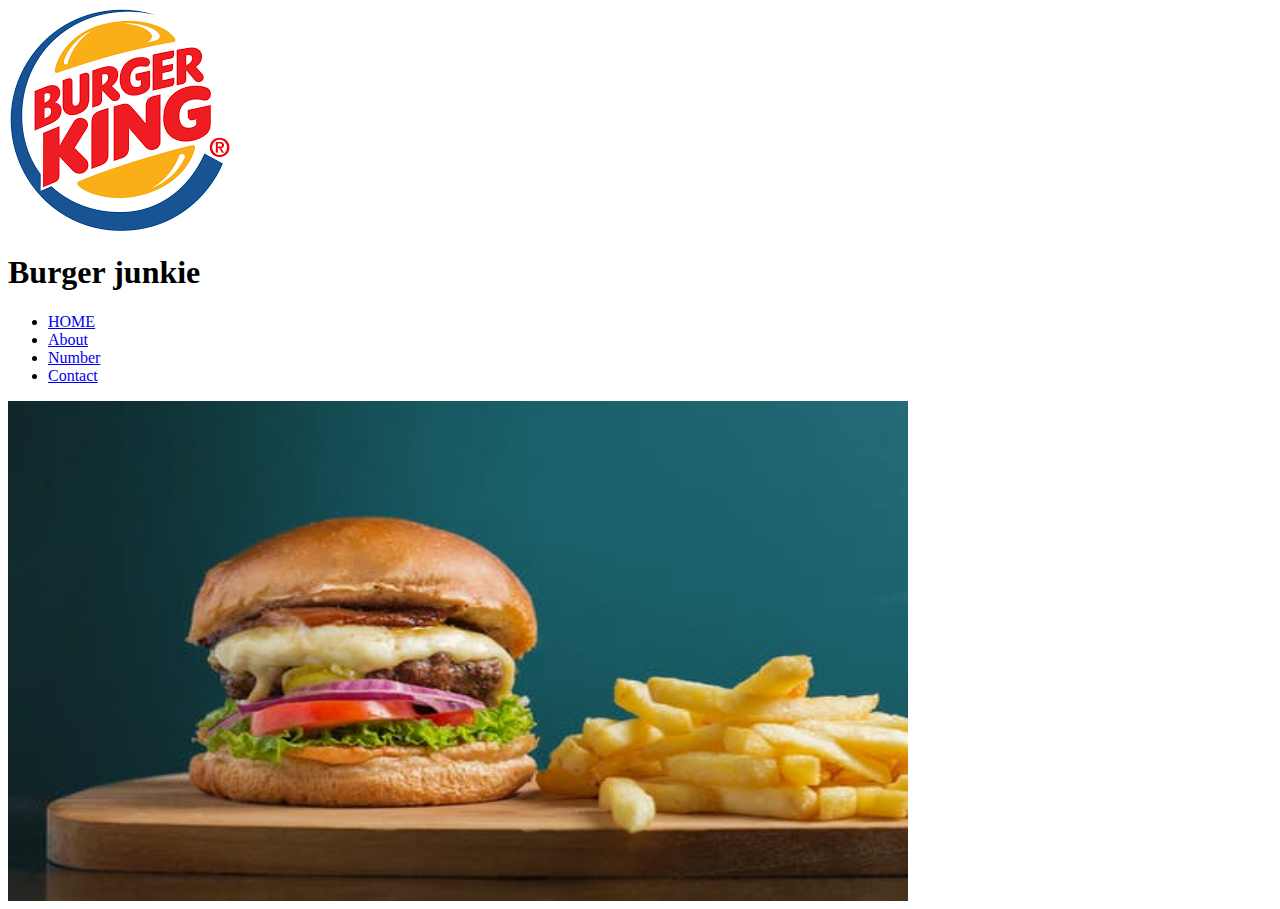
<file: index.html>
<html>
    <head>
        <title>
            first project 
        </title>
    
    </head>
    <body>
        <img src="logo.png" alt="image"> 
        <h1> Burger junkie  </h1>
        
        <ul>
            <li> <a href="home.html">HOME</a></li>
            <li> <a href="About.html">About</a></li>
            <li> <a href="Number.html">Number</a></li>
            <li> <a href="Contact.html">Contact</a></li>
        </ul>

      <img src="imagee/WildSalmon.jpeg" alt="sawir" width="900" height="500"> <br> 

     

      


    </body>
</html>
</file>
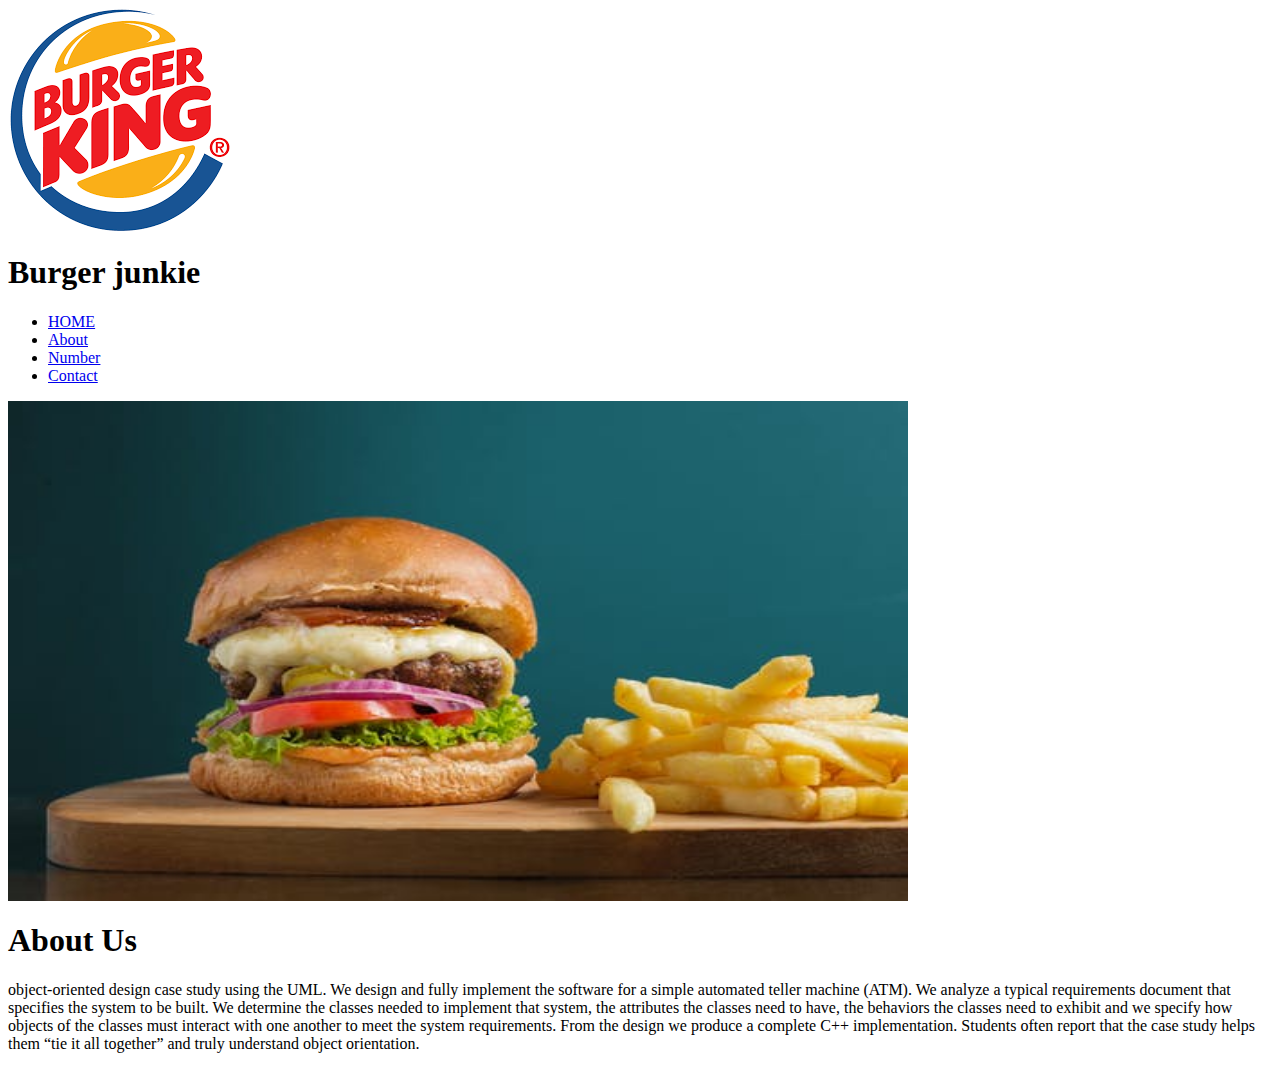
<file: About.html>
<html>
    <head>
        <title>
            first project 
        </title>
    </head>
    <body>
        <img src="logo.png" alt="image"> 
        <h1> Burger junkie  </h1>
        
        <ul>
            <li> <a href="home.html">HOME</a></li>
            <li> <a href="About.html">About</a></li>
            <li> <a href="Number.html">Number</a></li>
            <li> <a href="Contact.html">Contact</a></li>
        </ul>

      <img src="imagee/WildSalmon.jpeg" alt="sawir" width="900" height="500"> <br> 

      <h1> <b> About Us </b></h1>

     <p> object-oriented design case study using the UML. We design and
        fully implement the software for a simple automated teller machine
        (ATM). We analyze a typical requirements document that specifies
        the system to be built. We determine the classes needed to
        implement that system, the attributes the classes need to have, the
        behaviors the classes need to exhibit and we specify how objects
        of the classes must interact with one another to meet the system
        requirements. From the design we produce a complete C++
        implementation. Students often report that the case study helps
        them “tie it all together” and truly understand object orientation.
        </p> 

    </body>
</html>
</file>
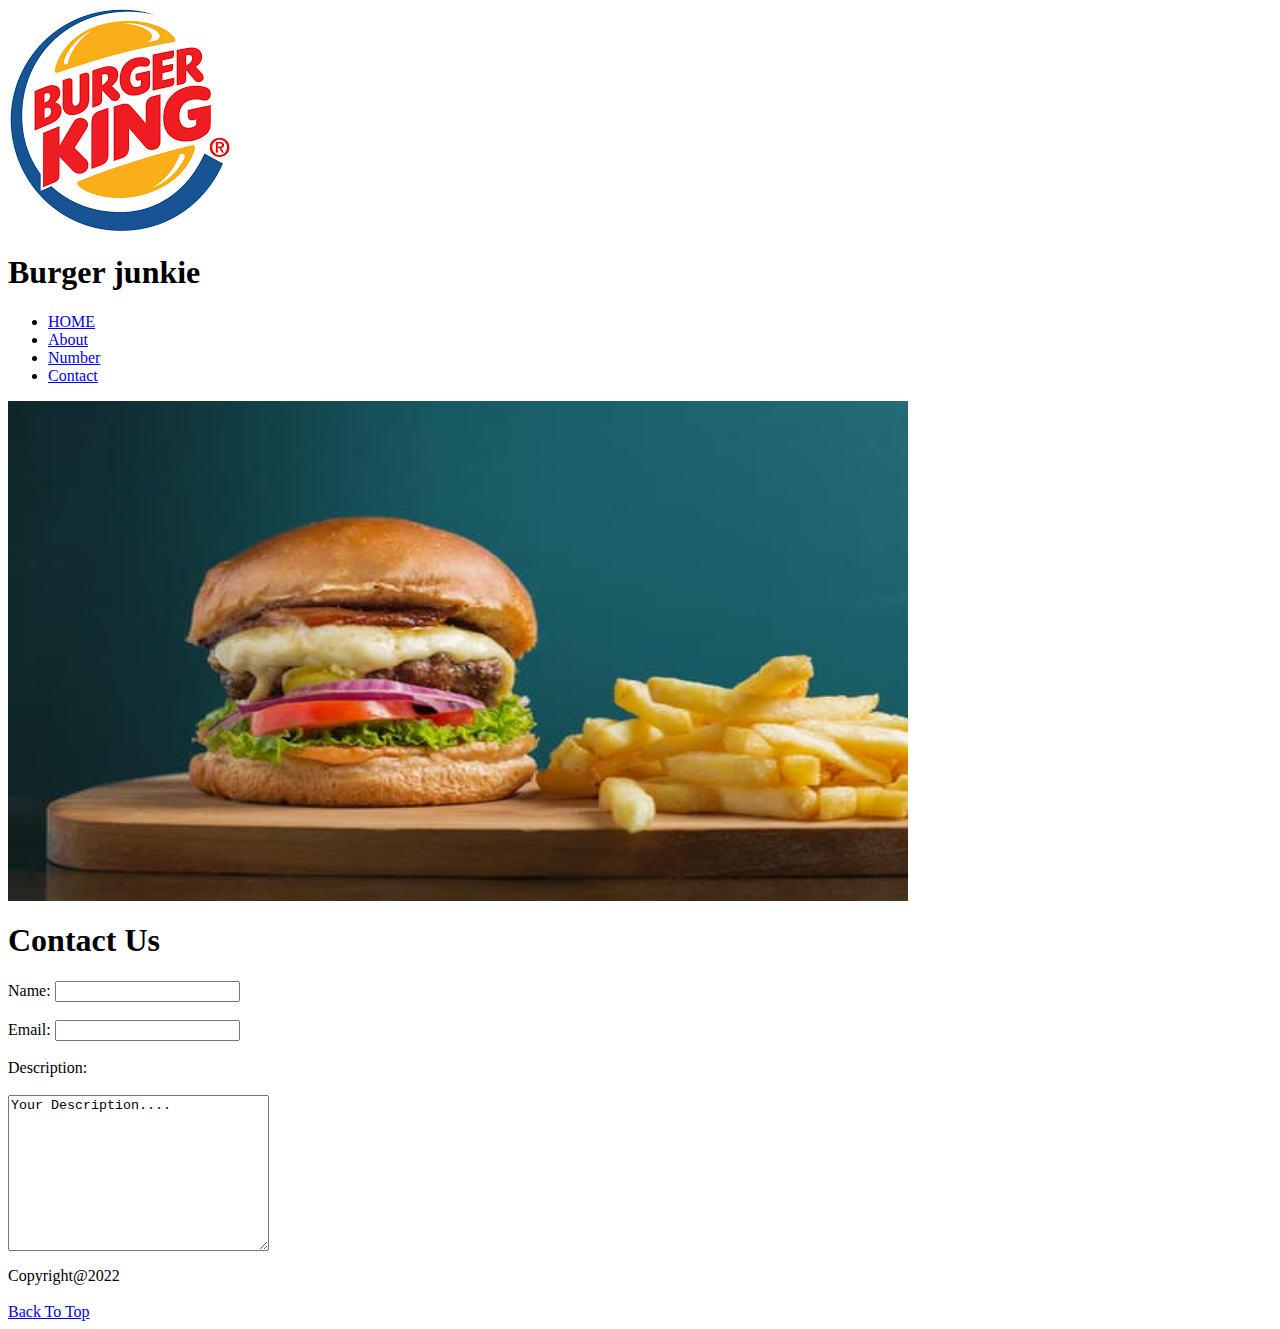
<file: Contact.html>
<html>
    <head>
        <title>
            first project 
        </title>
    </head>
    <body>
        <img src="logo.png" alt="image"> 
        <h1> Burger junkie  </h1>
        
        <ul>
            <li> <a href="home.html">HOME</a></li>
            <li> <a href="About.html">About</a></li>
            <li> <a href="Number.html">Number</a></li>
            <li> <a href="Contact.html">Contact</a></li>
        </ul>

      <img src="imagee/WildSalmon.jpeg" alt="sawir" width="900" height="500"> <br> 

       <h1> Contact Us </h1>
       <form>
           <label for="name">Name:</label>
           <input type="text" id=" name" > <br> <br>

           <label for="email">Email: </label>
           <input type="email" id="mail" > <br><br>

           <label for="Description">Description:</label><br><br>

<textarea name="Description" rows="10" cols="30">
Your Description....  
</textarea>

       </form>


       <footer> Copyright@2022 </footer><br>

       

       <a href="index.html">Back To Top </a>

    </body>
</html>
</file>
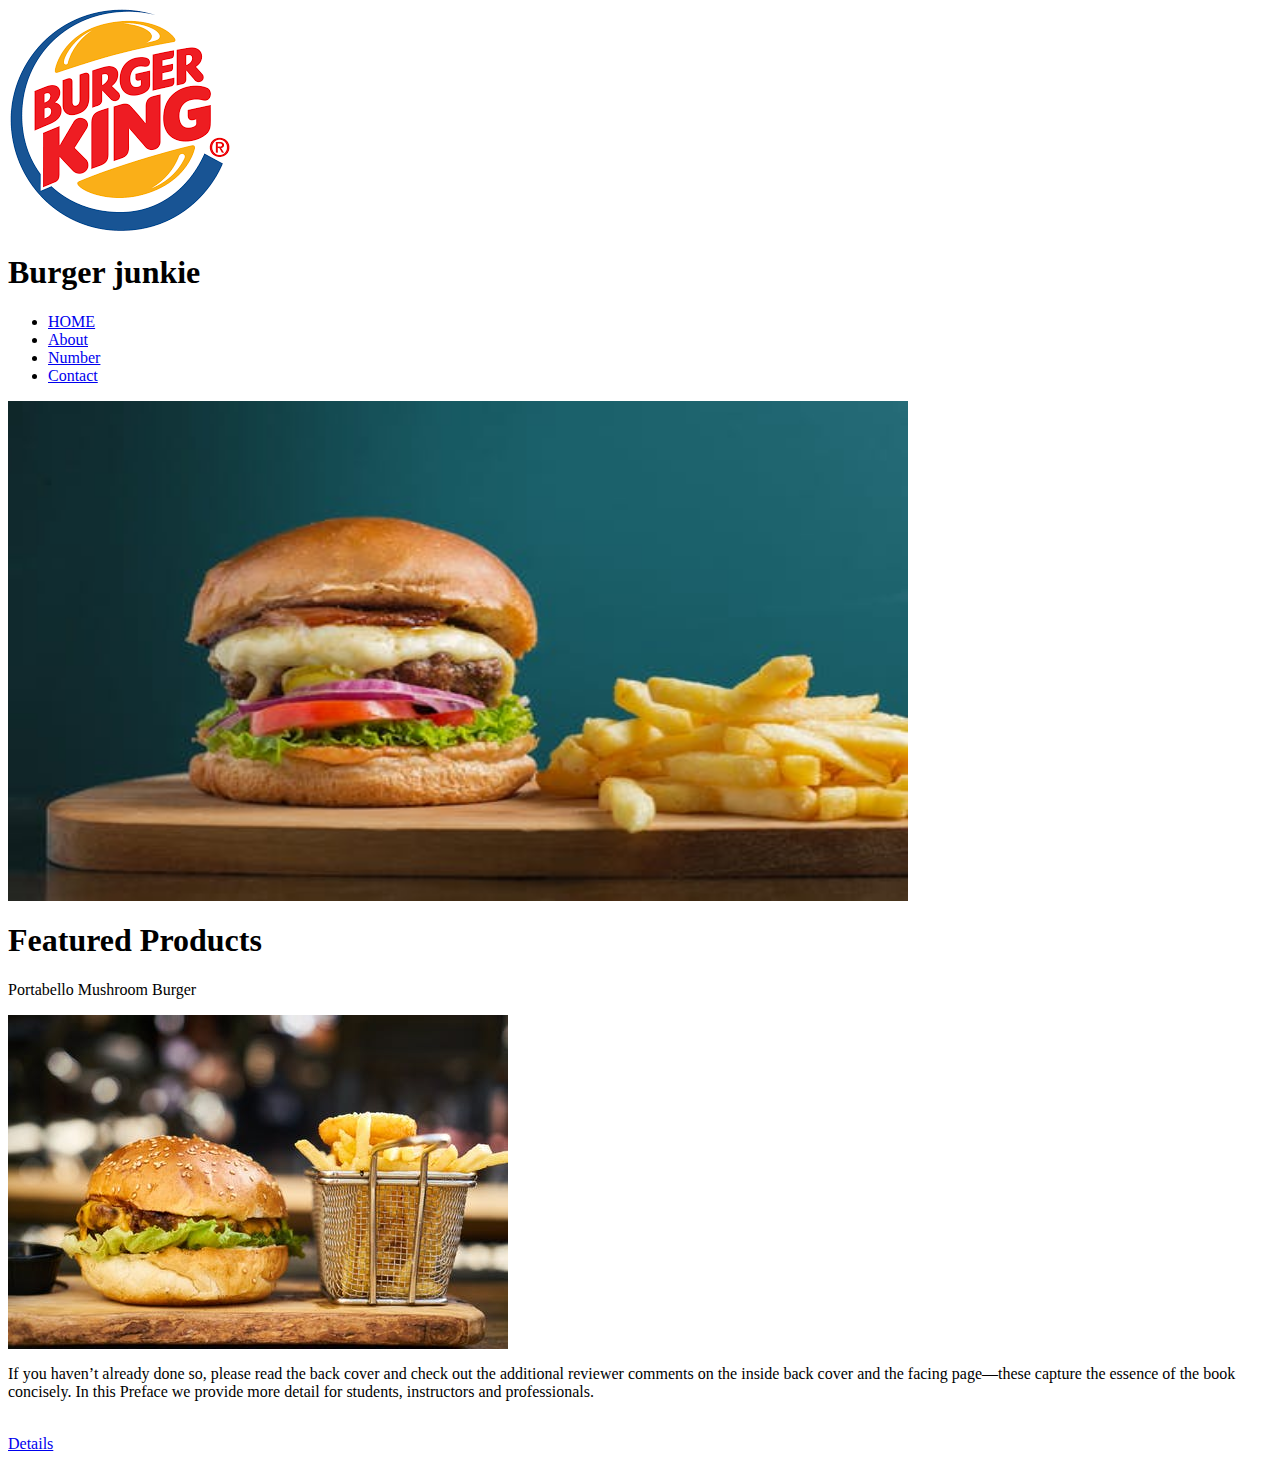
<file: home.html>
<html>
    <head>
        <title>
            first project 
        </title>
    </head>
    <body>
        <img src="logo.png" alt="image"> 
        <h1> Burger junkie  </h1>
        
        <ul>
            <li> <a href="home.html">HOME</a></li>
            <li> <a href="About.html">About</a></li>
            <li> <a href="Number.html">Number</a></li>
            <li> <a href="Contact.html">Contact</a></li>
        </ul>

      <img src="imagee/WildSalmon.jpeg" alt="sawir" width="900" height="500"> <br> 

       <h1> Featured Products</h1>
       <p> Portabello Mushroom Burger</p>

        <img src="imagee/mushroom.jpeg" alt="picture" > <br>

        <p> If you haven’t already done so, please read the back cover and check
            out the additional reviewer comments on the inside back cover and
            the facing page—these capture the essence of the book concisely. In
            this Preface we provide more detail for students, instructors and
            professionals. </p> <br>

         <a href="https://www.detole.com/" target="_blank"> Details</a>
    </body>
</html>
</file>
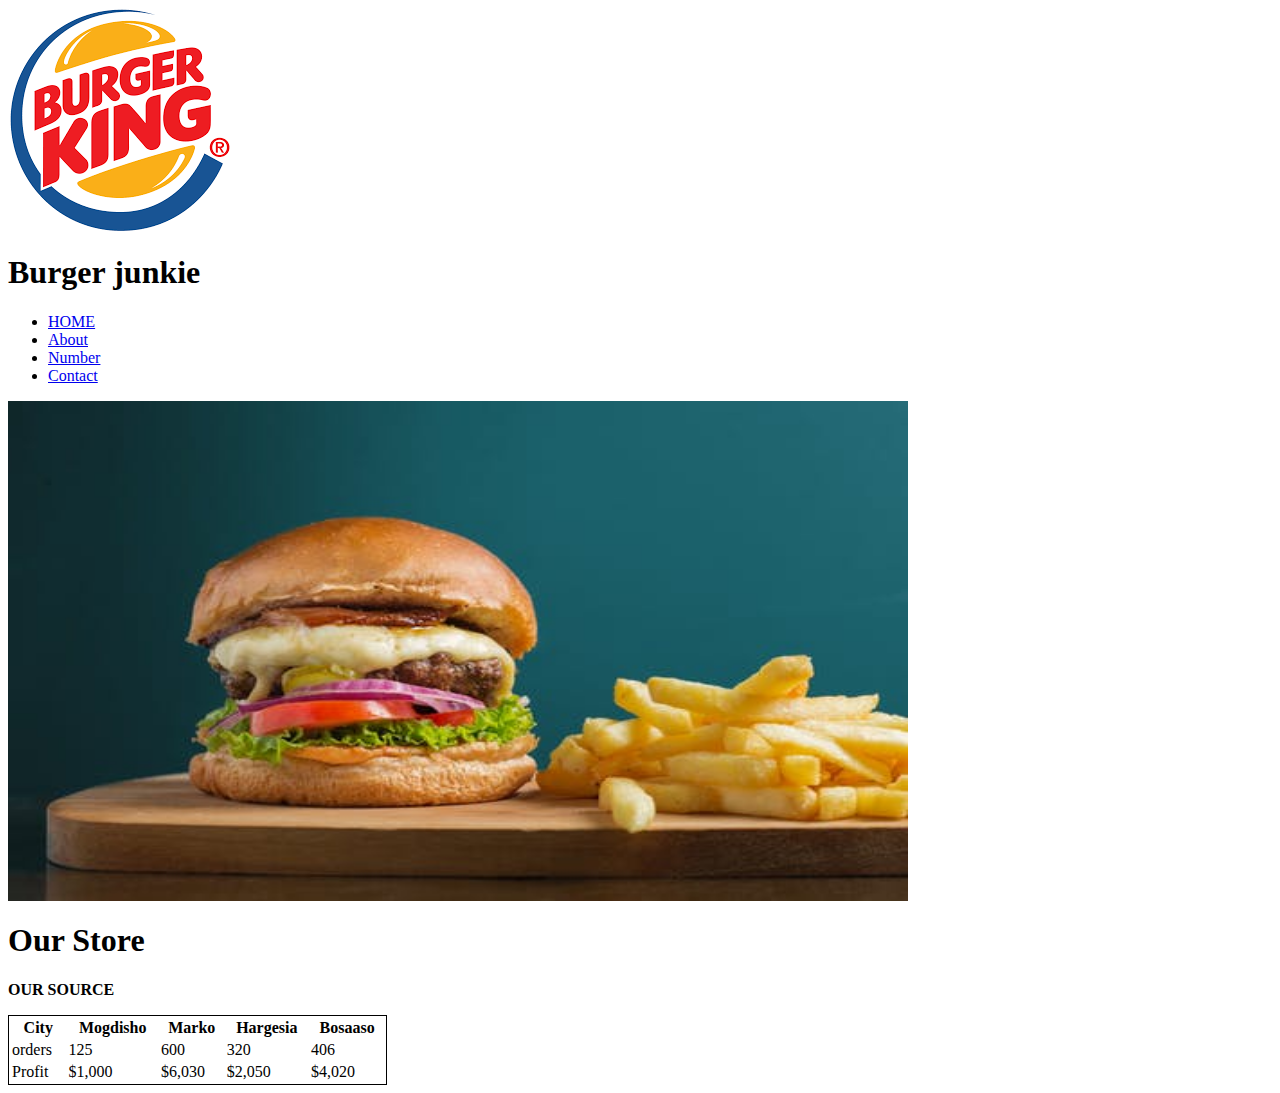
<file: number.html>
<html>
    <head>
        <title>
            first project 
        </title>
    </head>
    <body>
        <img src="logo.png" alt="image"> 
        <h1> Burger junkie  </h1>
        
        <ul>
            <li> <a href="home.html">HOME</a></li>
            <li> <a href="About.html">About</a></li>
            <li> <a href="Number.html">Number</a></li>
            <li> <a href="Contact.html">Contact</a></li>
        </ul>

      <img src="imagee/WildSalmon.jpeg" alt="sawir" width="900" height="500"> <br> 

       <h1> Our Store </h1>
  
       <p> <b> OUR SOURCE </b></p>
       <table style="border:1px solid black; width:30%">
           <tr>
         <th> City </th>
         <th> Mogdisho </th>
         <th> Marko </th>
         <th> Hargesia </th>
         <th> Bosaaso </th>
            </tr>
          
         <tr>
             <td>orders</td>
             <td> 125</td>
             <td>600</td>
             <td>320</td>
             <td>406 </td>
         </tr>   

         <tr>
            <td>Profit</td>
            <td> $1,000</td>
            <td> $6,030</td>
            <td> $2,050</td>
            <td> $4,020 </td>
        </tr>   

       </table>


    </body>
</html>
</file>
